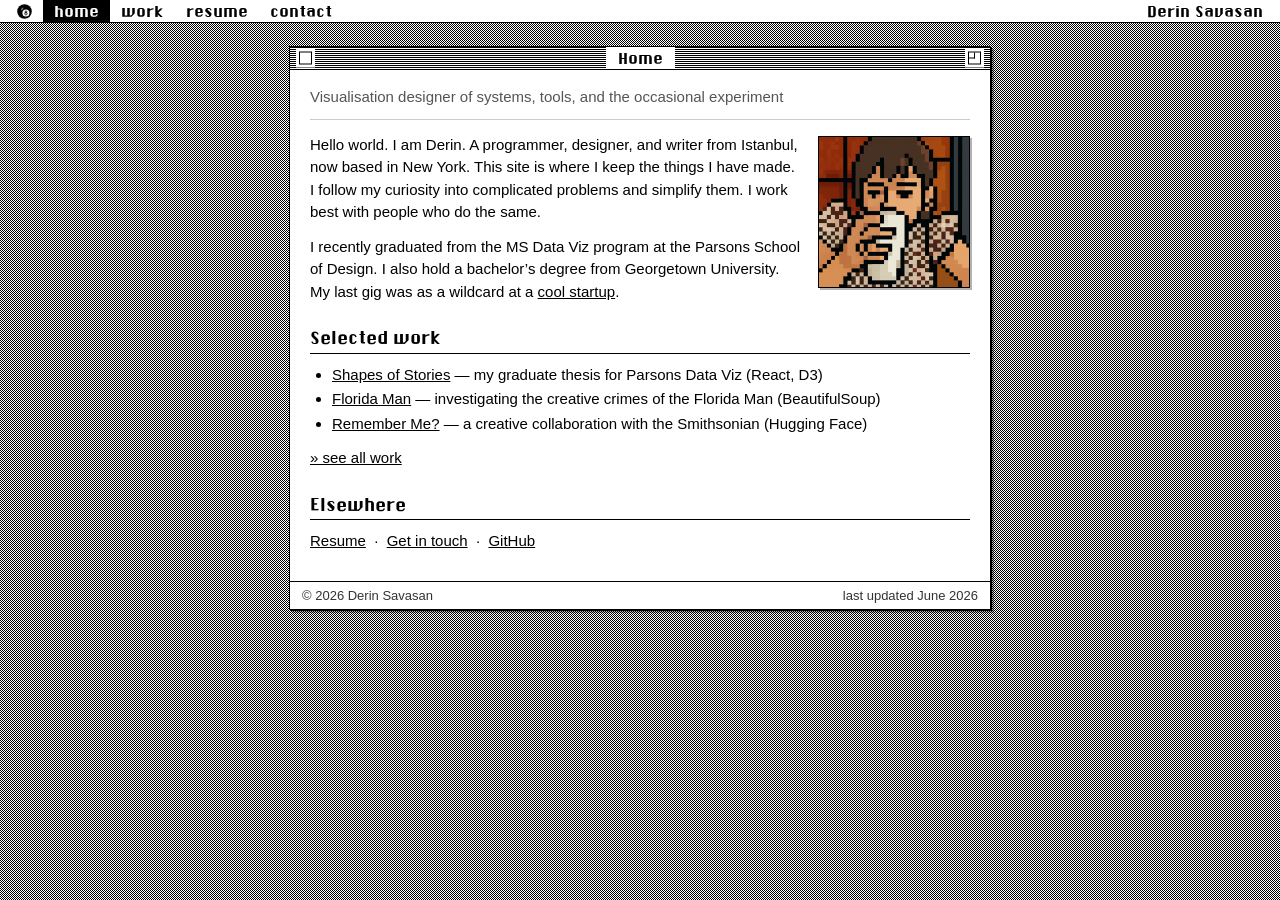
<file: index.html>
<!DOCTYPE html>
<html lang="en">
<head>
  <meta charset="utf-8">
  <meta name="viewport" content="width=device-width, initial-scale=1">
  <title>Derin Savasan</title>
  <meta name="description" content="Derin Savasan">
  <link rel="icon" type="image/svg+xml" href="favicon.svg?v=4">
  <link rel="icon" type="image/png" sizes="32x32" href="favicon-32.png?v=4">
  <link rel="apple-touch-icon" href="favicon-180.png?v=4">
  <link rel="stylesheet" href="style.css">
</head>
<body>

  <div class="menubar">
    <a href="index.html" class="logo"><img src="favicon.svg" alt="Home" width="15" height="15"></a>
    <a href="index.html" class="here">home</a>
    <a href="work.html">work</a>
    <a href="resume.html">resume</a>
    <a href="contact.html">contact</a>
    <span class="brand">Derin Savasan</span>
  </div>

  <div class="window">

    <div class="title-bar">
      <span class="close-box"></span>
      <span class="title-text">Home</span>
      <span class="zoom-box"></span>
    </div>

    <div class="field">
      <p class="tagline">Visualisation designer of systems, tools, and the occasional experiment</p>

      <img class="portrait" src="derin.png" alt="Pixel-art portrait of Derin">

      <p>
        Hello world. I am Derin. A programmer, designer, and writer from
        Istanbul, now based in New York. This site is where I keep the things
        I have made. I follow my curiosity into complicated problems and simplify them. I work best with
        people who do the same.
      </p>

      <p>
        I recently graduated from the MS Data Viz program at the Parsons School
        of Design. I also hold a bachelor&rsquo;s degree from Georgetown
        University. My last gig was as a wildcard at a <a href="https://www.timelooper.com" target="_blank" rel="noopener noreferrer">cool startup</a>.
      </p>

      <h2>Selected work</h2>
      <ul>
        <li><a href="work.html">Shapes of Stories</a> &mdash; my graduate thesis for Parsons Data Viz (React, D3)</li>
        <li><a href="work.html">Florida Man</a> &mdash; investigating the creative crimes of the Florida Man (BeautifulSoup)</li>
        <li><a href="work.html">Remember Me?</a> &mdash; a creative collaboration with the Smithsonian (Hugging Face)</li>
      </ul>
      <p><a href="work.html">&raquo; see all work</a></p>

      <h2>Elsewhere</h2>
      <p>
        <a href="resume.html">Resume</a> &nbsp;&middot;&nbsp;
        <a href="contact.html">Get in touch</a> &nbsp;&middot;&nbsp;
        <a href="https://github.com/derinsavasan" target="_blank" rel="noopener noreferrer">GitHub</a>
      </p>
    </div>

    <div class="window-bottom">
      <span>&copy; 2026 Derin Savasan</span>
      <span>last updated June 2026</span>
    </div>

  </div>
</body>
</html>
</file>
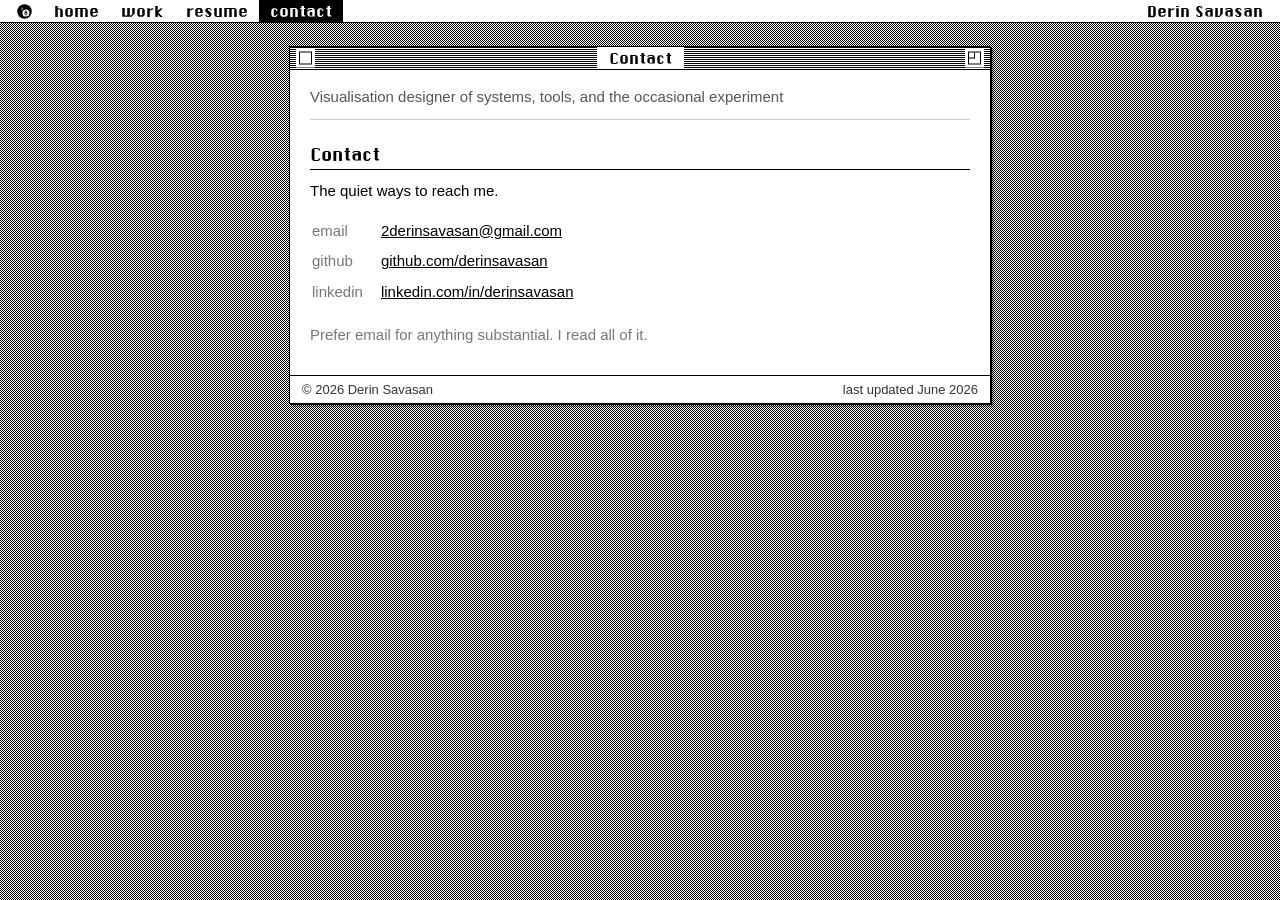
<file: contact.html>
<!DOCTYPE html>
<html lang="en">
<head>
  <meta charset="utf-8">
  <meta name="viewport" content="width=device-width, initial-scale=1">
  <title>Derin Savasan</title>
  <meta name="description" content="Get in touch with Derin Savasan.">
  <link rel="icon" type="image/svg+xml" href="favicon.svg?v=4">
  <link rel="icon" type="image/png" sizes="32x32" href="favicon-32.png?v=4">
  <link rel="apple-touch-icon" href="favicon-180.png?v=4">
  <link rel="stylesheet" href="style.css">
</head>
<body>

  <div class="menubar">
    <a href="index.html" class="logo"><img src="favicon.svg" alt="Home" width="15" height="15"></a>
    <a href="index.html">home</a>
    <a href="work.html">work</a>
    <a href="resume.html">resume</a>
    <a href="contact.html" class="here">contact</a>
    <span class="brand">Derin Savasan</span>
  </div>

  <div class="window">

    <div class="title-bar">
      <span class="close-box"></span>
      <span class="title-text">Contact</span>
      <span class="zoom-box"></span>
    </div>

    <div class="field">
      <p class="tagline">Visualisation designer of systems, tools, and the occasional experiment</p>

      <h2>Contact</h2>
      <p>The quiet ways to reach me.</p>

      <table class="contact">
        <tr>
          <td class="k">email</td>
          <td><a href="mailto:2derinsavasan@gmail.com">2derinsavasan@gmail.com</a></td>
        </tr>
        <tr>
          <td class="k">github</td>
          <td><a href="https://github.com/derinsavasan" target="_blank" rel="noopener noreferrer">github.com/derinsavasan</a></td>
        </tr>
        <tr>
          <td class="k">linkedin</td>
          <td><a href="https://www.linkedin.com/in/derinsavasan/" target="_blank" rel="noopener noreferrer">linkedin.com/in/derinsavasan</a></td>
        </tr>
      </table>

      <p class="muted" style="margin-top:16px;">
        Prefer email for anything substantial. I read all of it.
      </p>
    </div>

    <div class="window-bottom">
      <span>&copy; 2026 Derin Savasan</span>
      <span>last updated June 2026</span>
    </div>

  </div>
</body>
</html>
</file>
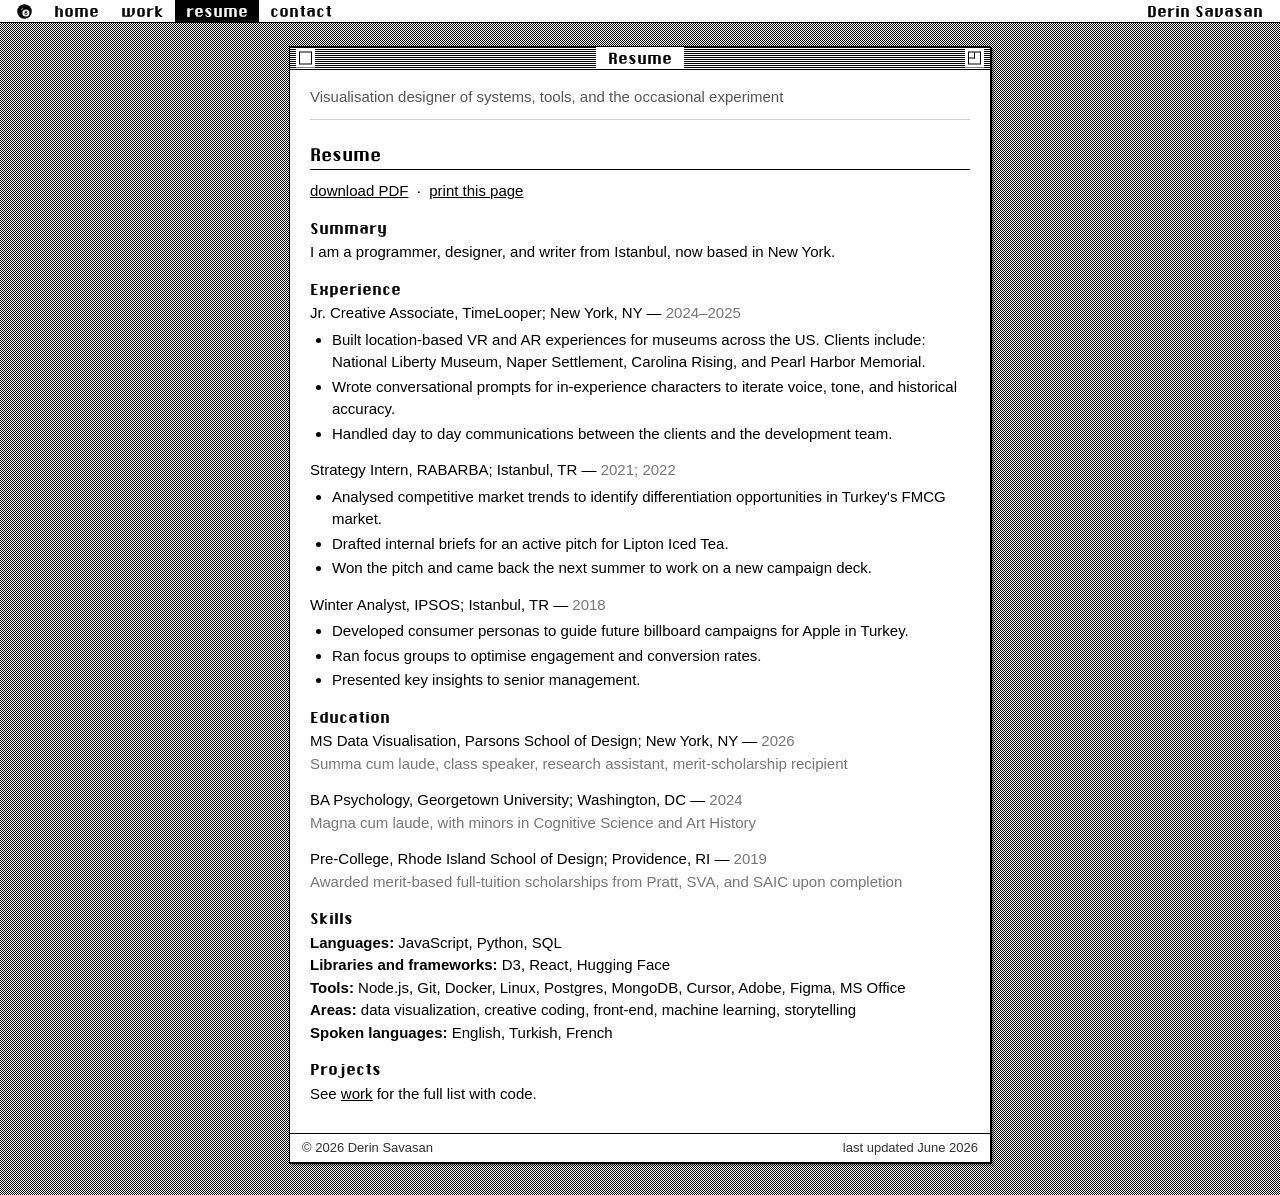
<file: resume.html>
<!DOCTYPE html>
<html lang="en">
<head>
  <meta charset="utf-8">
  <meta name="viewport" content="width=device-width, initial-scale=1">
  <title>Derin Savasan</title>
  <meta name="description" content="Resume of Derin Savasan.">
  <link rel="icon" type="image/svg+xml" href="favicon.svg?v=4">
  <link rel="icon" type="image/png" sizes="32x32" href="favicon-32.png?v=4">
  <link rel="apple-touch-icon" href="favicon-180.png?v=4">
  <link rel="stylesheet" href="style.css">
</head>
<body>

  <div class="menubar">
    <a href="index.html" class="logo"><img src="favicon.svg" alt="Home" width="15" height="15"></a>
    <a href="index.html">home</a>
    <a href="work.html">work</a>
    <a href="resume.html" class="here">resume</a>
    <a href="contact.html">contact</a>
    <span class="brand">Derin Savasan</span>
  </div>

  <div class="window">

    <div class="title-bar">
      <span class="close-box"></span>
      <span class="title-text">Resume</span>
      <span class="zoom-box"></span>
    </div>

    <div class="field">
      <p class="tagline">Visualisation designer of systems, tools, and the occasional experiment</p>

      <h2 class="no-print">Resume</h2>
      <p class="actions">
        <a href="savasan-resume-july.pdf" target="_blank" rel="noopener noreferrer">download PDF</a> &nbsp;&middot;&nbsp;
        <a href="javascript:window.print()">print this page</a>
      </p>

      <div class="print-only print-head">
        <img class="print-photo" src="derin.png" alt="">
        <div class="print-id">
          <h2>Derin Savasan</h2>
          <p class="print-title">Visualisation Designer</p>
        </div>
      </div>

      <h3 class="no-print">Summary</h3>
      <p>
        I am a programmer, designer, and writer from Istanbul, now based in New York.
      </p>

      <h3>Experience</h3>
      <div class="entry">
        <span class="where">Jr. Creative Associate, TimeLooper; New York, NY</span> &mdash;
        <span class="when">2024&ndash;2025</span>
        <ul>
          <li>Built location-based VR and AR experiences for museums across the US. Clients include: National Liberty Museum, Naper Settlement, Carolina Rising, and Pearl Harbor Memorial.</li>
          <li>Wrote conversational prompts for in-experience characters to iterate voice, tone, and historical accuracy.</li>
          <li>Handled day to day communications between the clients and the development team.</li>
        </ul>
      </div>
      <div class="entry">
        <span class="where">Strategy Intern, RABARBA; Istanbul, TR</span> &mdash;
        <span class="when">2021; 2022</span>
        <ul>
          <li>Analysed competitive market trends to identify differentiation opportunities in Turkey's FMCG market.</li>
          <li>Drafted internal briefs for an active pitch for Lipton Iced Tea.</li>
          <li>Won the pitch and came back the next summer to work on a new campaign deck.</li>
        </ul>
      </div>
       <div class="entry">
        <span class="where">Winter Analyst, IPSOS; Istanbul, TR</span> &mdash;
        <span class="when">2018</span>
        <ul>
          <li>Developed consumer personas to guide future billboard campaigns for Apple in Turkey.</li>
          <li>Ran focus groups to optimise engagement and conversion rates.</li>
          <li>Presented key insights to senior management.</li>
        </ul>
      </div>

      <h3>Education</h3>
      <div class="entry">
        <span class="where">MS Data Visualisation, Parsons School of Design; New York, NY</span> &mdash;
        <span class="when">2026</span>
        <p class="muted">Summa cum laude, class speaker, research assistant, merit-scholarship recipient</p>
      </div>
      <div class="entry">
        <span class="where">BA Psychology, Georgetown University; Washington, DC</span> &mdash;
        <span class="when">2024</span>
        <p class="muted">Magna cum laude, with minors in Cognitive Science and Art History</p>
      </div>
      <div class="entry">
        <span class="where">Pre-College, Rhode Island School of Design; Providence, RI</span> &mdash;
        <span class="when">2019</span>
        <p class="muted">Awarded merit-based full-tuition scholarships from Pratt, SVA, and SAIC upon completion</p>
      </div>

      <h3>Skills</h3>
      <p>
        <b>Languages:</b> JavaScript, Python, SQL<br>
        <b>Libraries and frameworks:</b> D3, React, Hugging Face<br>
        <b>Tools:</b> Node.js, Git, Docker, Linux, Postgres, MongoDB, Cursor, Adobe, Figma, MS Office<br>
        <b>Areas:</b> data visualization, creative coding, front-end, machine learning, storytelling<br>
        <b>Spoken languages:</b> English, Turkish, French
      </p>

      <h3 class="no-print">Projects</h3>
      <p class="no-print">See <a href="work.html">work</a> for the full list with code.</p>

      <h3 class="print-only">Logistics</h3>
      <p class="print-only">I do not need a visa or a sponsorship. And I will come into the office.</p>

      <h3 class="print-only">Contact</h3>
      <p class="print-only">
        <b>Phone:</b> <a href="tel:+19178152851">+1 (917) 815-2851</a><br>
        <b>Address:</b> A street in Lower Manhattan, New York, NY 10012<br>
        <b>Email:</b> <a href="mailto:2derinsavasan@gmail.com">2derinsavasan@gmail.com</a>
      </p>
    </div>

    <div class="window-bottom">
      <span>&copy; 2026 Derin Savasan</span>
      <span>last updated June 2026</span>
    </div>

  </div>
</body>
</html>
</file>
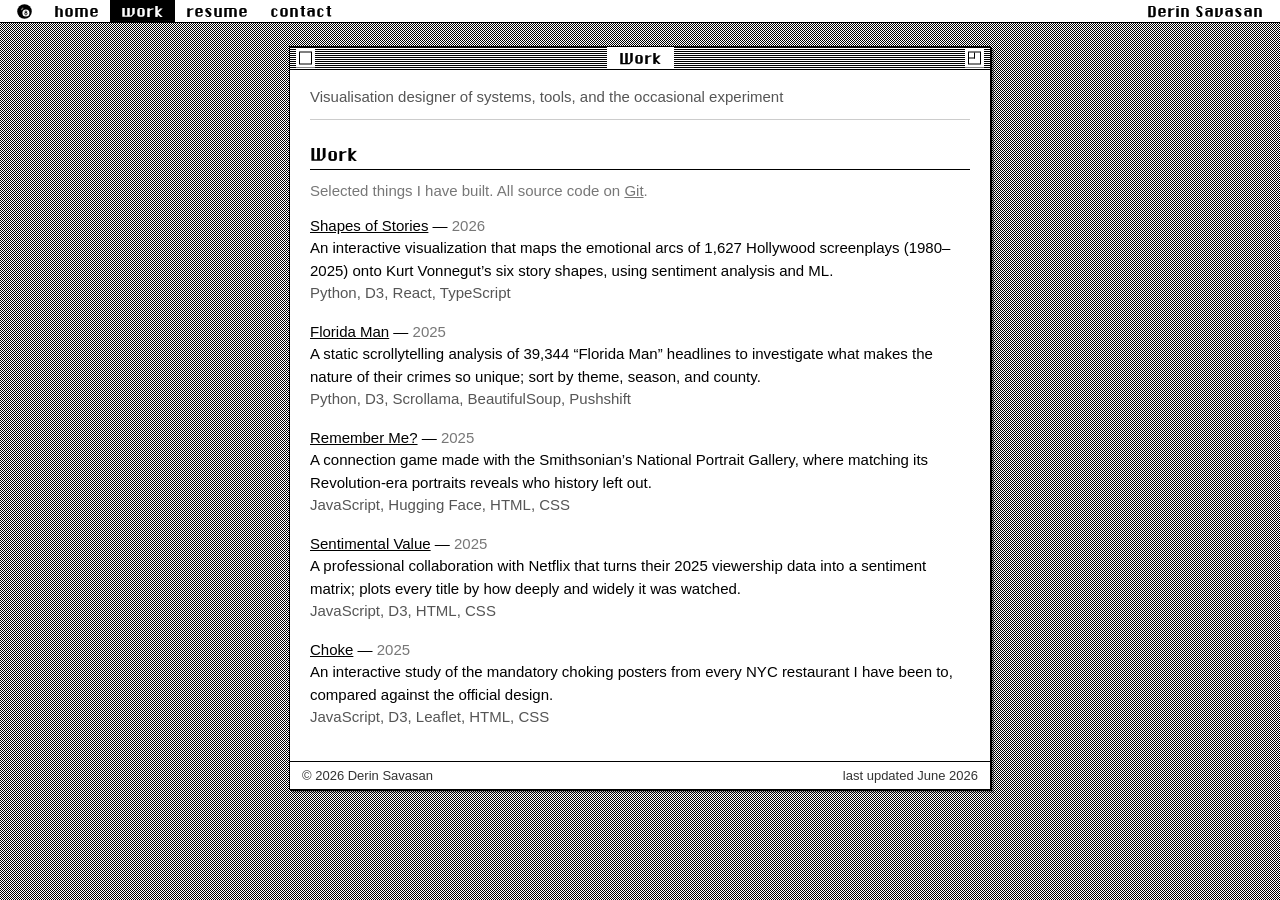
<file: work.html>
<!DOCTYPE html>
<html lang="en">
<head>
  <meta charset="utf-8">
  <meta name="viewport" content="width=device-width, initial-scale=1">
  <title>Derin Savasan</title>
  <meta name="description" content="Selected programming work by Derin Savasan.">
  <link rel="icon" type="image/svg+xml" href="favicon.svg?v=4">
  <link rel="icon" type="image/png" sizes="32x32" href="favicon-32.png?v=4">
  <link rel="apple-touch-icon" href="favicon-180.png?v=4">
  <link rel="stylesheet" href="style.css">
</head>
<body>

  <div class="menubar">
    <a href="index.html" class="logo"><img src="favicon.svg" alt="Home" width="15" height="15"></a>
    <a href="index.html">home</a>
    <a href="work.html" class="here">work</a>
    <a href="resume.html">resume</a>
    <a href="contact.html">contact</a>
    <span class="brand">Derin Savasan</span>
  </div>

  <div class="window">

    <div class="title-bar">
      <span class="close-box"></span>
      <span class="title-text">Work</span>
      <span class="zoom-box"></span>
    </div>

    <div class="field">
      <p class="tagline">Visualisation designer of systems, tools, and the occasional experiment</p>

      <h2>Work</h2>
      <p class="muted">Selected things I have built. All source code on <a href="https://github.com/derinsavasan" target="_blank" rel="noopener noreferrer">Git</a>.</p>

      <div class="work-item">
        <p>
          <span class="title"><a href="https://derinsavasan.github.io/thesis/" target="_blank" rel="noopener noreferrer">Shapes of Stories</a></span>
          &mdash; <span class="year">2026</span><br>
          An interactive visualization that maps the emotional arcs of 1,627
          Hollywood screenplays (1980&ndash;2025) onto Kurt Vonnegut’s six story
          shapes, using sentiment analysis and ML.<br>
          <span class="tech">Python, D3, React, TypeScript</span>
        </p>
      </div>

      <div class="work-item">
        <p>
          <span class="title"><a href="https://derinsavasan.github.io/florida-man/" target="_blank" rel="noopener noreferrer">Florida Man</a></span>
          &mdash; <span class="year">2025</span><br>
          A static scrollytelling analysis of 39,344 &ldquo;Florida Man&rdquo; headlines
          to investigate what makes the nature of their crimes so
          unique; sort by theme, season, and county.<br>
          <span class="tech">Python, D3, Scrollama, BeautifulSoup, Pushshift</span>
        </p>
      </div>

      <div class="work-item">
        <p>
          <span class="title"><a href="https://github.com/derinsavasan/smithsonian" target="_blank" rel="noopener noreferrer">Remember Me?</a></span>
          &mdash; <span class="year">2025</span><br>
          A connection game made with the Smithsonian&rsquo;s National Portrait
          Gallery, where matching its Revolution-era portraits reveals who
          history left out.<br>
          <span class="tech">JavaScript, Hugging Face, HTML, CSS</span>
        </p>
      </div>

      <div class="work-item">
        <p>
          <span class="title"><a href="https://derinsavasan.github.io/sentimental-value/" target="_blank" rel="noopener noreferrer">Sentimental Value</a></span>
          &mdash; <span class="year">2025</span><br>
          A professional collaboration with Netflix that turns their 2025 viewership
          data into a sentiment matrix; plots every title by how deeply and widely it was watched.<br>
          <span class="tech">JavaScript, D3, HTML, CSS</span>
        </p>
      </div>

      <div class="work-item">
        <p>
          <span class="title"><a href="https://derinsavasan.github.io/choke/" target="_blank" rel="noopener noreferrer">Choke</a></span>
          &mdash; <span class="year">2025</span><br>
          An interactive study of the mandatory choking posters from every NYC
          restaurant I have been to, compared against the official design.<br>
          <span class="tech">JavaScript, D3, Leaflet, HTML, CSS</span>
        </p>
      </div>
    </div>

    <div class="window-bottom">
      <span>&copy; 2026 Derin Savasan</span>
      <span>last updated June 2026</span>
    </div>

  </div>
</body>
</html>
</file>
<file: style.css>
/* =========================================================================
   Personal site — classic Macintosh (System 7) styling.
   Now with the real Chicago system font (bundled in /fonts), so the chrome
   actually reads as old-Mac: dithered desktop, menu bar, striped title bar
   with close/zoom boxes, rounded push buttons that invert when selected.
   Hand-written, no build step.
   ========================================================================= */

@font-face {
  font-family: "Chicago";
  src: url("fonts/ChicagoFLF.woff2") format("woff2"),
       url("fonts/ChicagoFLF.woff") format("woff");
  font-weight: normal;
  font-style: normal;
  font-display: swap;
}
@font-face {
  font-family: "Geneva9";
  src: url("fonts/FindersKeepers.woff2") format("woff2"),
       url("fonts/FindersKeepers.woff") format("woff");
  font-display: swap;
}
@font-face {
  font-family: "Monaco";
  src: url("fonts/monaco.woff2") format("woff2");
  font-display: swap;
}

:root {
  /* Chicago = chrome (menu bar, title bar, headings). Geneva = body text,
     so paragraphs read at a normal weight instead of Chicago's heavy bitmap. */
  --ui: "Chicago", "Helvetica Neue", Helvetica, Geneva, Arial, sans-serif;
  --text: Geneva, "Helvetica Neue", Helvetica, Arial, sans-serif;
}

/* Always reserve the scrollbar track so every page is exactly the same width. */
html { overflow-y: scroll; }

body {
  /* 50% gray dither — a 2px checkerboard, like the old Mac desktop */
  background-color: #ffffff;
  background-image: url("data:image/svg+xml,%3Csvg xmlns='http://www.w3.org/2000/svg' width='2' height='2'%3E%3Crect width='1' height='1' fill='%23000'/%3E%3Crect x='1' y='1' width='1' height='1' fill='%23000'/%3E%3C/svg%3E");
  color: #000000;
  font-family: var(--text);
  font-size: 15px;
  line-height: 1.5;
  font-weight: normal;
  margin: 0;
  padding: 46px 12px 32px;
}

/* ---- Mac menu bar (fixed across the top) --------------------------------- */
.menubar {
  position: fixed;
  top: 0; left: 0; right: 0;
  height: 22px;
  display: flex;
  align-items: stretch;
  padding: 0 6px;
  background: #ffffff;
  border-bottom: 1px solid #000000;
  font-family: var(--ui);          /* Chicago for the menu bar */
  z-index: 100;
}
.menubar .logo,
.menubar a,
.menubar .brand {
  display: flex;
  align-items: center;
  padding: 0 11px;
  color: #000000;
  text-decoration: none;
}
.menubar .logo img { display: block; width: 15px; height: 15px; }
.menubar a:hover,
.menubar a.here { background: #000000; color: #ffffff; }  /* Mac menu highlight */
.menubar a.logo:hover { background: transparent; }        /* logo links home; don't invert it */
.menubar .brand { margin-left: auto; }
@media (max-width: 520px) {
  .menubar { padding: 0 2px; }
  .menubar .logo, .menubar a, .menubar .brand { padding: 0 7px; }
  .menubar .brand { display: none; }   /* keep the bar from overflowing */
}

/* ---- Window -------------------------------------------------------------- */
.window {
  max-width: 700px;
  margin: 0 auto;
  background: #ffffff;
  border: 1px solid #000000;
  box-shadow: 1px 1px 0 #000000, 3px 3px 0 rgba(0, 0, 0, 0.28);
}

/* Striped title bar */
.title-bar {
  position: relative;
  display: flex;
  align-items: center;
  justify-content: center;
  height: 22px;
  border-bottom: 1px solid #000000;
  background: repeating-linear-gradient(#000 0 1px, #fff 1px 2px);
}
.title-text {
  position: relative;
  z-index: 1;
  background: #ffffff;
  padding: 0 12px;
  font-family: var(--ui);          /* Chicago for the window title */
  font-size: 15px;
}
.close-box,
.zoom-box {
  position: absolute;
  top: 50%;
  transform: translateY(-50%);
  width: 11px;
  height: 11px;
  background: #ffffff;
  border: 1px solid #000000;
  box-shadow: 0 0 0 3px #ffffff;   /* clears the stripes around the box */
}
.close-box { left: 9px; }
.zoom-box { right: 9px; }
.zoom-box::after {
  content: "";
  position: absolute;
  top: 0; left: 0;
  width: 5px; height: 5px;
  border-right: 1px solid #000000;
  border-bottom: 1px solid #000000;
}

/* Content area */
.field { padding: 16px 20px; background: #ffffff; }
.portrait {
  float: right;
  width: 150px;
  height: 150px;
  margin: 2px 0 10px 18px;
  border: 1px solid #000000;
  box-shadow: 2px 2px 0 rgba(0, 0, 0, 0.3);
}
@media (max-width: 480px) {
  .portrait { float: none; display: block; margin: 0 auto 14px; }
}
.field .tagline {
  color: #555555;
  margin: 0 0 14px;
  padding-bottom: 10px;
  border-bottom: 1px solid #cccccc;
}

/* Window bottom bar (footer) */
.window-bottom {
  display: flex;
  justify-content: space-between;
  flex-wrap: wrap;
  gap: 4px 12px;
  border-top: 1px solid #000000;
  padding: 4px 12px;
  font-size: 13px;
  color: #333333;
}

/* ---- Content typography -------------------------------------------------- */
a { color: #000000; text-decoration: underline; }
a:hover { background: #000000; color: #ffffff; text-decoration: none; }

h2 {
  font-family: var(--ui);          /* Chicago for section headings */
  font-size: 17px;
  font-weight: normal;
  border-bottom: 1px solid #000000;
  padding-bottom: 2px;
  margin: 22px 0 10px;
  clear: both;                     /* drop below the floated portrait */
}
h3 { font-family: var(--ui); font-size: 15px; font-weight: normal; margin: 14px 0 2px; }

p { margin: 0 0 12px; }
ul { margin: 4px 0 12px; padding-left: 22px; }
li { margin: 2px 0; }
hr { border: 0; border-top: 1px solid #000000; margin: 18px 0; }

.muted { color: #777777; }
.muted a { color: inherit; }              /* links in muted captions stay gray at rest */
.muted a:hover { color: #ffffff; }        /* but white-on-black on hover, so it stays readable */
code { font-family: "Monaco", "Courier New", monospace; font-size: 13px; background: #eeeeee; padding: 0 3px; }

/* Work list */
.work-item { margin: 0 0 16px; }
.work-item .title { font-weight: normal; }
.work-item .year { color: #777777; }
.work-item .tech { color: #555555; }

/* Resume bits */
.entry { margin-bottom: 14px; }
.entry .when { color: #777777; }

/* Contact table */
.contact td { padding: 3px 16px 3px 0; vertical-align: top; }
.contact td.k { color: #777777; white-space: nowrap; }

/* Print: strip desktop + chrome so the resume saves cleanly to PDF */
/* shown only when printing (name header, logistics, contact on the resume) */
.print-only { display: none; }

@media print {
  @page { margin: 0.5in; }
  /* avoid a phantom trailing blank page: don't inherit the screen scrollbar/height */
  html, body { height: auto; min-height: 0; overflow: visible; }
  body { background: #fff; padding: 0; font-size: 11pt; line-height: 1.35; color: #000; }
  .menubar, .title-bar, .toolbar, .window-bottom, .actions, .tagline, .no-print { display: none; }
  .print-only { display: block; }
  .window { box-shadow: none; border: 0; max-width: none; }
  .field { padding: 0; }
  a { color: #000; text-decoration: none; }

  /* darken secondary text (dates, notes) so it's legible in print */
  .muted, .entry .when { color: #1a1a1a; }

  /* distinguish entry headers from their notes: bold header, indented note */
  .entry .where { font-weight: bold; }
  .entry .muted { padding-left: 18px; }

  /* name + photo + title header */
  .print-head { display: flex; align-items: center; gap: 14px; margin: 0 0 14px; }
  .print-photo { width: 54px; height: 54px; border: 1px solid #000; }
  .print-head h2 { font-size: 23pt; margin: 0; border: 0; line-height: 1.05; }
  .print-title { margin: 3px 0 0; font-size: 12pt; color: #000; }

  /* section spacing */
  h2 { font-size: 16pt; }
  h3 { font-size: 12pt; margin: 11px 0 3px; }
  .entry { margin-bottom: 7px; }
  ul { margin: 2px 0 6px; padding-left: 18px; }
  li { margin: 0 0 1px; }
  p { margin: 0 0 6px; }
  .field > *:last-child { margin-bottom: 0; }   /* trim trailing space */
}
</file>
